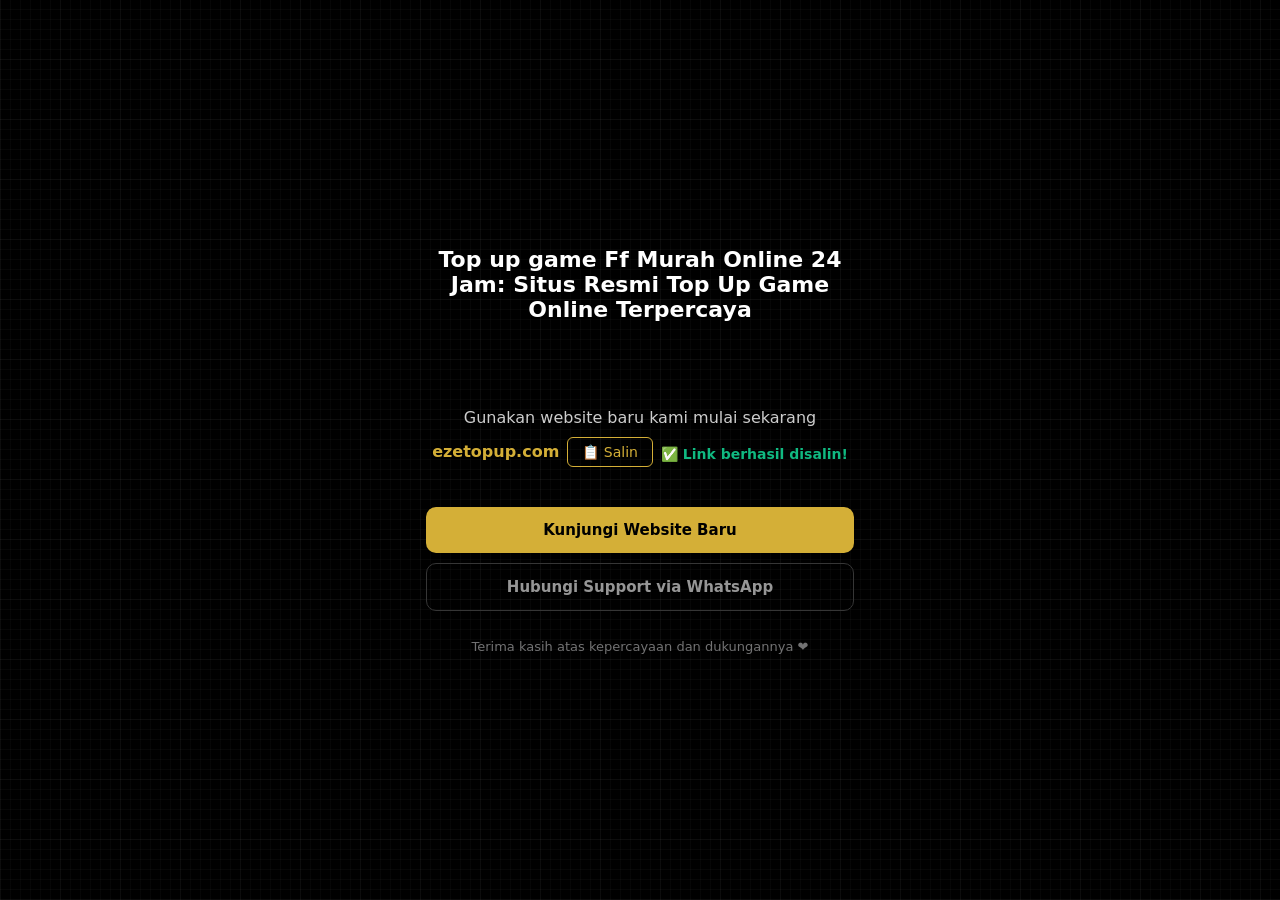
<file: giving.html>
<!doctype html>
<html ⚡ lang="id">
    <head>
        <meta charset="UTF-8" />
        <meta name="viewport" content="width=device-width,minimum-scale=1,initial-scale=1" />
        <title>Top up game Ff Murah Online 24 Jam: Situs Resmi Top Up Game Online Terpercaya</title>
        <meta name="description" content="Top up game Ff Murah Online 24 Jam situs resmi yang menyediakan top up game online terlengkap hadir beragam keuntungan dan penawaran menarik dengan pelayanan ramah setia melayani anda." />
        <link rel="canonical" href="https://www.mtoak.org/" />
        <link rel="icon" href="https://res.cloudinary.com/dpxurstiv/image/upload/v1782702641/6b517168-4b13-4113-874e-5d1a952fea6c_d6haiw.png" />
        
        <!-- AMP Script Wajib -->
        <script async src="https://cdn.ampproject.org/v0.js"></script>
        
        <!-- AMP Components -->
        <script async custom-element="amp-bind" src="https://cdn.ampproject.org/v0/amp-bind-0.1.js"></script>

        <style amp-custom>
            * {
                box-sizing: border-box;
                margin: 0;
                padding: 0;
            }
            body {
                box-sizing: border-box;
                margin: 0;
                font-family:
                    system-ui,
                    -apple-system,
                    Segoe UI,
                    Roboto,
                    sans-serif;
                color: #cbcbcb;
                display: flex;
                align-items: center;
                justify-content: center;
                min-height: 100vh;
                width: 100%;
                padding: 20px;
                background-image:
                    repeating-linear-gradient(
                        90deg,
                        rgba(75, 75, 75, 0.09) 0px,
                        rgba(75, 75, 75, 0.09) 1px,
                        transparent 1px,
                        transparent 60px
                    ),
                    repeating-linear-gradient(
                        0deg,
                        rgba(75, 75, 75, 0.09) 0px,
                        rgba(75, 75, 75, 0.09) 1px,
                        transparent 1px,
                        transparent 60px
                    ),
                    repeating-linear-gradient(
                        0deg,
                        rgba(75, 75, 75, 0.09) 0px,
                        rgba(75, 75, 75, 0.09) 1px,
                        transparent 1px,
                        transparent 10px
                    ),
                    repeating-linear-gradient(
                        90deg,
                        rgba(75, 75, 75, 0.09) 0px,
                        rgba(75, 75, 75, 0.09) 1px,
                        transparent 1px,
                        transparent 10px
                    ),
                    linear-gradient(90deg, rgb(0, 0, 0), rgb(0, 0, 0));
            }

            .card {
                width: 100%;
                padding: 36px;
                max-width: 500px;
                text-align: center;
            }

            .logos {
                display: flex;
                align-items: center;
                justify-content: space-between;
                margin: 28px 0 48px 0;
            }

            .logo-old {
                width: 80px;
                opacity: 0.7;
            }

            .logo-new {
                width: 140px;
            }

            /* animated chevrons */
            .chevrons {
                display: flex;
                gap: 4px;
            }

            .chevrons span {
                width: 10px;
                height: 10px;
                border-right: 3px solid #d4af37;
                border-bottom: 3px solid #d4af37;
                transform: rotate(-45deg);
                opacity: 0;
                animation: move 1.4s infinite;
            }

            .chevrons span:nth-child(2) {
                animation-delay: 0.2s;
            }

            .chevrons span:nth-child(3) {
                animation-delay: 0.4s;
            }

            @keyframes move {
                0% {
                    opacity: 0;
                    transform: translateX(-6px) rotate(-45deg);
                }
                50% {
                    opacity: 1;
                }
                100% {
                    opacity: 0;
                    transform: translateX(6px) rotate(-45deg);
                }
            }

            h1 {
                font-size: 22px;
                color: #fff;
            }

            p {
                font-size: 16px;
                color: #cdcdcd;
                margin-bottom: 4px;
            }

            .url {
                color: #d4af37;
                font-weight: 600;
                margin: 10px 0px 40px 0px;
                display: flex;
                align-items: center;
                justify-content: center;
                gap: 8px;
                flex-wrap: wrap;
            }

            .btn {
                display: inline-block;
                width: 100%;
                padding: 14px;
                border-radius: 10px;
                font-size: 15px;
                font-weight: 600;
                text-decoration: none;
                margin-bottom: 10px;
                text-align: center;
                border: none;
                cursor: pointer;
            }

            .btn-main {
                background: #d4af37;
                color: #000;
            }

            .btn-main:hover {
                background: #c4a030;
            }

            .btn-whatsapp {
                border: 1px solid #363636;
                color: #969696;
                background: transparent;
            }

            .btn-whatsapp:hover {
                border-color: #25d366;
                color: #25d366;
            }

            .footer {
                margin-top: 18px;
                font-size: 13px;
                color: #727273;
            }

            .url-text {
                word-break: break-all;
            }

            .btn-copy {
                padding: 6px 14px;
                border-radius: 6px;
                border: 1px solid #d4af37;
                background: transparent;
                color: #d4af37;
                cursor: pointer;
                font-size: 14px;
                font-weight: 500;
                display: inline-flex;
                align-items: center;
                gap: 4px;
                font-family: inherit;
            }

            .btn-copy:hover {
                background: #d4af37;
                color: #000;
            }

            amp-img {
                max-width: 100%;
                height: auto;
            }

            a {
                text-decoration: none;
            }

            .btn:focus-visible,
            .btn-copy:focus-visible {
                outline: 2px solid #d4af37;
                outline-offset: 2px;
            }

            .copy-success {
                color: #10b981;
                font-size: 14px;
                margin-top: 5px;
            }

            .copy-success[hidden] {
                display: none;
            }
        </style>

        <style amp-boilerplate>
            body {
                -webkit-animation: -amp-start 8s steps(1,end) 0s 1 normal both;
                -moz-animation: -amp-start 8s steps(1,end) 0s 1 normal both;
                -ms-animation: -amp-start 8s steps(1,end) 0s 1 normal both;
                animation: -amp-start 8s steps(1,end) 0s 1 normal both;
            }
            @-webkit-keyframes -amp-start {
                from {
                    visibility: hidden;
                }
                to {
                    visibility: visible;
                }
            }
            @-moz-keyframes -amp-start {
                from {
                    visibility: hidden;
                }
                to {
                    visibility: visible;
                }
            }
            @-ms-keyframes -amp-start {
                from {
                    visibility: hidden;
                }
                to {
                    visibility: visible;
                }
            }
            @-o-keyframes -amp-start {
                from {
                    visibility: hidden;
                }
                to {
                    visibility: visible;
                }
            }
            @keyframes -amp-start {
                from {
                    visibility: hidden;
                }
                to {
                    visibility: visible;
                }
            }
        </style>
        <noscript>
            <style amp-boilerplate>
                body {
                    -webkit-animation: none;
                    -moz-animation: none;
                    -ms-animation: none;
                    animation: none;
                }
            </style>
        </noscript>
    </head>

    <body>
        <div class="card">
            <h1>Top up game Ff Murah Online 24 Jam: Situs Resmi Top Up Game Online Terpercaya</h1>

            <!-- LOGOS ROW -->
            <div class="logos">
                <amp-img
                    src="https://res.cloudinary.com/dpxurstiv/image/upload/v1782702641/6b517168-4b13-4113-874e-5d1a952fea6c_d6haiw.png"
                    alt="Logo Lama"
                    class="logo-old"
                    width="80"
                    height="80"
                    layout="fixed"
                ></amp-img>

                <div class="chevrons">
                    <span></span>
                    <span></span>
                    <span></span>
                </div>

                <amp-img
                    src="https://res.cloudinary.com/dpxurstiv/image/upload/v1783565970/efa1b0aa-11e2-4e5b-90a7-9050842a5cef-removebg-preview_iicof5.png"
                    alt="Logo Baru - Top up game Ff Murah"
                    class="logo-new"
                    width="140"
                    height="80"
                    layout="fixed"
                ></amp-img>
            </div>

            <p>Gunakan website baru kami mulai sekarang</p>

            <div class="url">
                <span class="url-text">ezetopup.com</span>
                
                <!-- AMP Copy Button dengan amp-bind -->
                <button 
                    class="btn-copy"
                    on="tap:AMP.setState({ copied: true, buttonText: '✅ Tersalin!' })"
                    [text]="buttonText || '📋 Salin'"
                >
                    📋 Salin
                </button>
                <div class="copy-success" [hidden]="!copied">
                    ✅ Link berhasil disalin!
                </div>
            </div>

            <a href="https://ezetopup.com/blog/top-up-pakai-pulsa" class="btn btn-main">
                Kunjungi Website Baru
            </a>

            <a
                href="https://wa.me/6281237574488"
                target="_blank"
                class="btn btn-whatsapp"
            >
                Hubungi Support via WhatsApp
            </a>

            <div class="footer">Terima kasih atas kepercayaan dan dukungannya ❤️</div>
        </div>

        <!-- AMP State -->
        <amp-state id="copied">
            <script type="application/json">
                false
            </script>
        </amp-state>
        
        <amp-state id="buttonText">
            <script type="application/json">
                "📋 Salin"
            </script>
        </amp-state>
    </body>
</html>
</file>
